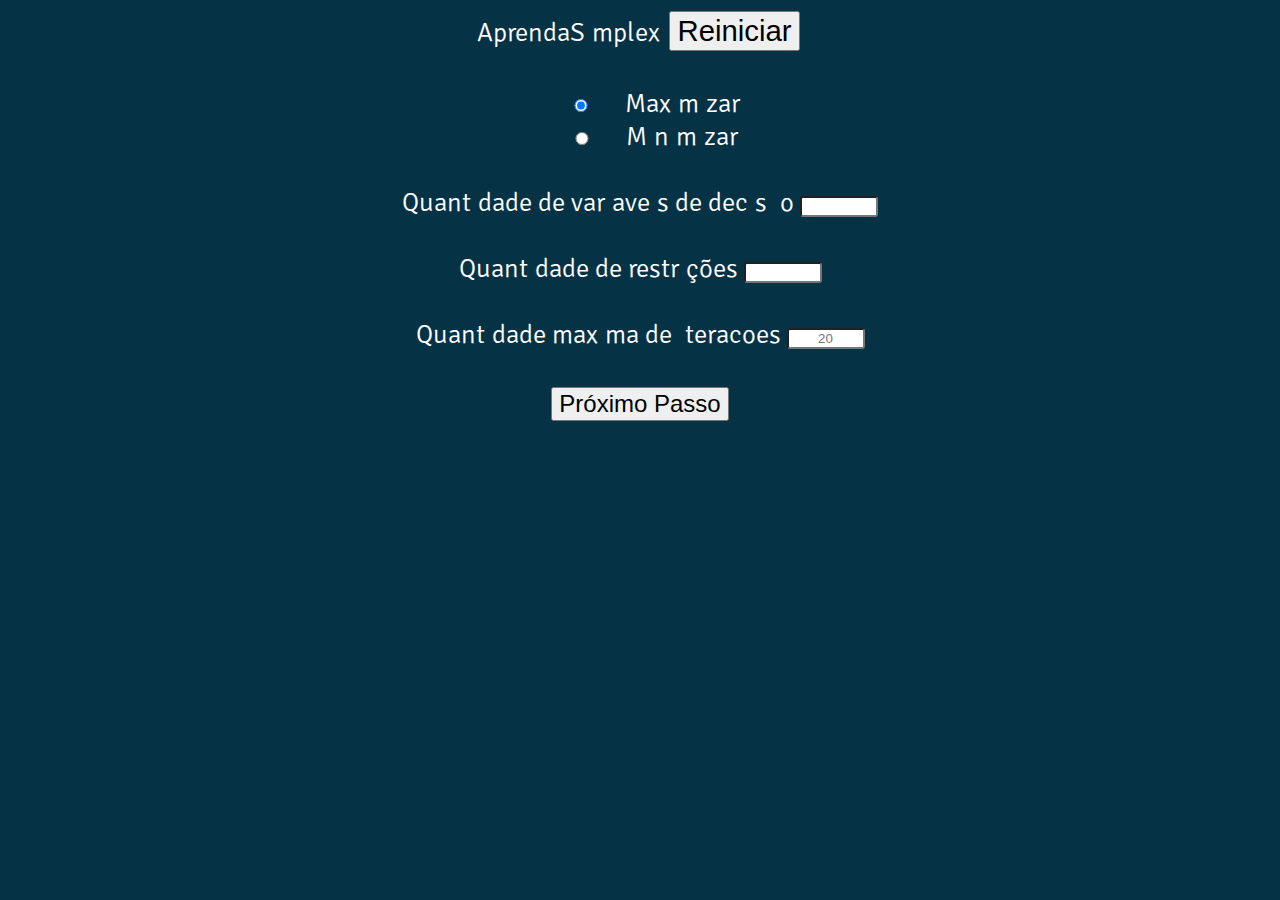
<file: index.html>
<!doctype html>
<html lang="en">
  <head>
    <!-- Required meta tags -->
    <meta charset="utf-8">
    <meta name="viewport" content="width=device-width, initial-scale=1, shrink-to-fit=no">

    <script src="https://code.jquery.com/jquery-3.3.1.slim.min.js" integrity="sha384-q8i/X+965DzO0rT7abK41JStQIAqVgRVzpbzo5smXKp4YfRvH+8abtTE1Pi6jizo" crossorigin="anonymous"></script>


    <script src="js/simplex.js"></script> 

    <!-- Bootstrap CSS -->
    <link rel="stylesheet" href="https://stackpath.bootstrapcdn.com/bootstrap/4.1.0/css/bootstrap.min.css" integrity="sha384-9gVQ4dYFwwWSjIDZnLEWnxCjeSWFphJiwGPXr1jddIhOegiu1FwO5qRGvFXOdJZ4" crossorigin="anonymous">
    <link rel="stylesheet" type="text/css" href="css/simplex.css">
   
    <title>Simplex</title>

  </head>
  <body>
		<nav class="navbar navbar-light bg-primary col-md-12">
			<span class="navBar">AprendaSimplex</span>
			<button onclick="location.reload();" class="btn btn-secondary">Reiniciar</button>
		</nav>
		<br>	
	  <div class="container align-itens-center">
			<div id="startInputs">
			  	<div class="row">	 
				  	<div class="col-md-12">
						  
						<div class="custom-control custom-radio custom-control-inline">
							<input type="radio" id="max" name="maxMin" class="custom-control-input" checked>
							<label class="custom-control-label" for="max">Maximizar</label>
						  </div>
						  <div class="custom-control custom-radio custom-control-inline">
							<input type="radio" id="min" name="maxMin" class="custom-control-input">
							<label class="custom-control-label" for="min">Minimizar</label>
						  </div>

				  	</div>
				</div>
				<br>

				<div class="row">	 
				  	<div class="col-md-12">
				  		<label class="col-md-6">Quantidade de variaveis de decisão</label>
			  			<input type="number" id="quantDecision" name="quantDecision">
				  	</div>
				</div>
				<br>
				<div class="row">
					<div class="col-md-12">
						<label class="col-md-6">Quantidade de restrições</label>
						<input type="number" id="quantRestriction" name="quantRestriction">
						
					</div>
				</div>
				<br>
				<div class="row">	 
					<div class="col-md-12">
						<label class="col-md-6">Quantidade maxima de iteracoes</label>
						<input type="number" id="iMax" placeholder="20">
						<div class="hint"><span >se o valor for menor ou igual a 0 sera utilizado o valor 20</span></div>
					</div>
				</div>
				<br>
				<div class="row"> 	
				  	<div class="offset-md-3 col-md-6 offset-md-3">
				  		<button id="firstPhase" onclick="verifyValues()"class="btn btn-primary">Próximo Passo</button>
				  	</div>
				</div>

			</div>			
			<div id="auxDiv" style="display: none;"></div>
		
	  		
		</div>
		 
  	</div>
    
	
	<script src="https://cdnjs.cloudflare.com/ajax/libs/popper.js/1.14.0/umd/popper.min.js" integrity="sha384-cs/chFZiN24E4KMATLdqdvsezGxaGsi4hLGOzlXwp5UZB1LY//20VyM2taTB4QvJ" crossorigin="anonymous"></script>
	<script src="https://stackpath.bootstrapcdn.com/bootstrap/4.1.0/js/bootstrap.min.js" integrity="sha384-uefMccjFJAIv6A+rW+L4AHf99KvxDjWSu1z9VI8SKNVmz4sk7buKt/6v9KI65qnm" crossorigin="anonymous"></script>
	<script type="text/javascript">
		function verifyValues() {
			if($('#quantRestriction').val() > 10 ||
				$('#quantRestriction').val() < 1  ||
				$('#quantDecision').val() > 10 ||
				$('#quantDecision').val() < 1) {
				alert('Quantidade de variáveis de Desição ou Restrição maior que 10 ou menor que 1');
			} else {
				firstPhase()
			}
		}
	</script>
  </body>
</html>
</file>
<file: css/simplex.css>
@font-face {
	font-family: signika;
	src: url('./fonts/signika/Signika-Light.otf');
}

body{
	font-family: signika;
	text-align: center;
	background: rgb(6, 50, 70);
	color: #fff;
	transition: background-color 5s ease;
	font-size: 20pt;
}
hr{
	border-color : white;
	background-color : white;
	color: white;
}

.hint { display: none; color: gray; font-style: italic; }
input#iMax:focus + .hint { display :  block }



#tableInicial{
	margin-top: 10px;
}
table{
	table-layout: fixed;
}

table td:first-child {
	background-color: rgb(51, 133, 196);
}

table tr:first-child {
	background-color: rgb(51, 133, 196);
}


table tr:first-child td:first-child{
	background-color: rgba(84, 196, 84, 0.986);
}

input::-webkit-outer-spin-button,
input::-webkit-inner-spin-button {
    /* display: none; <- Crashes Chrome on hover */
    -webkit-appearance: none;
    margin: 0; /* <-- Apparently some margin are still there even though it's hidden */
}


button{
	margin: 3px;
	font-size: 22pt;
}

input{
	width: 70px;
	text-align: center;
	border-radius: 3px;
}
span.input-group-text{
	font-size: 22pt;
}

button#firstPhase, button#solveSimplex, button#stepByStep, button#again {
	font-size: 18pt;
}
</file>
